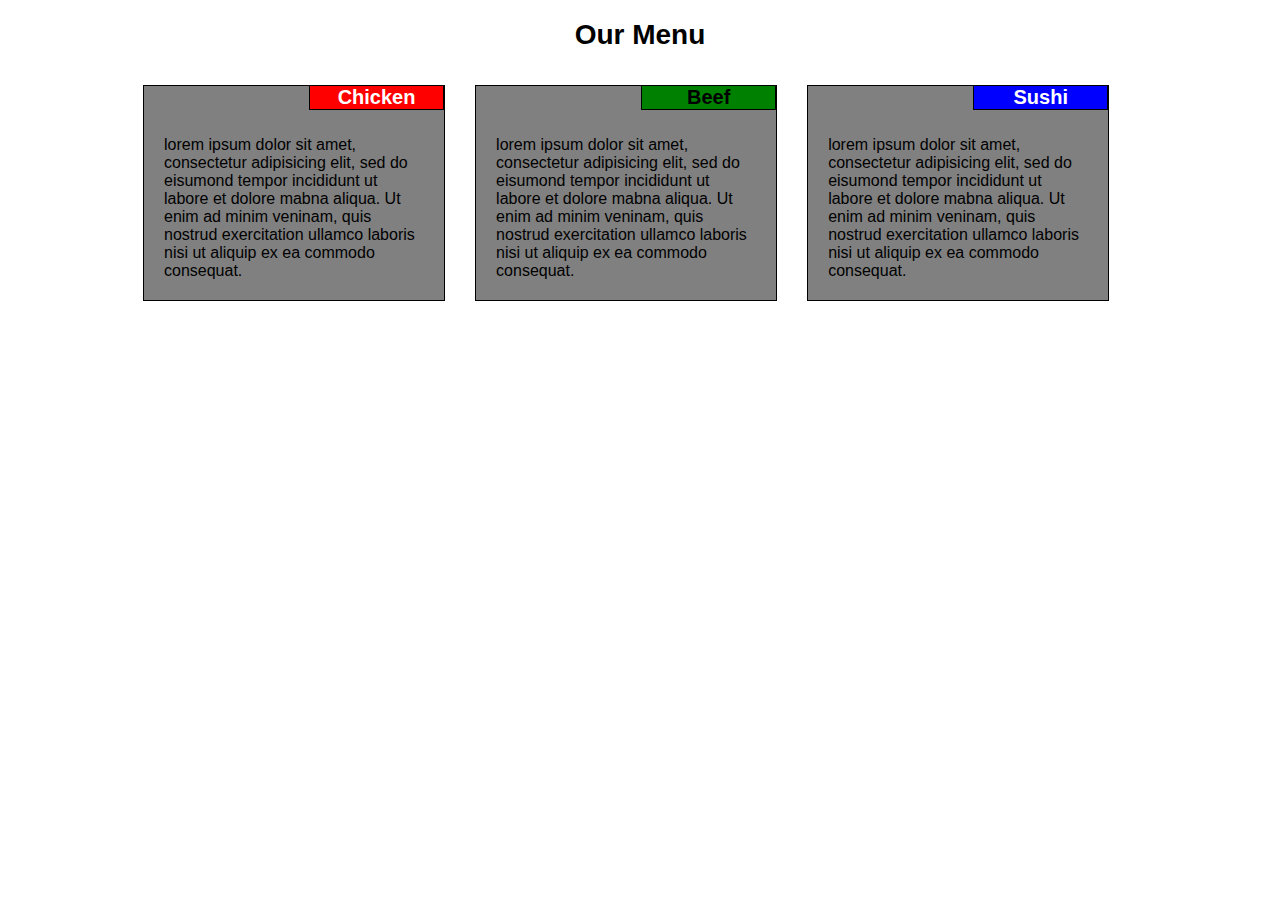
<file: mod2-project/index.html>
<!DOCTYPE html>
<html lang="en">
   <head>
       <meta charset="utf-8">
       <meta name="viewport" content="width=device-width intial-scale=1">
       <title>Assignment solution for module 2</title>
       <link rel="stylesheet" href="css/mod2_project.css" type="text/css">
   </head> 
   <body>
       <h1>Our Menu</h1>
       <section>
           <h2 class="red">Chicken</h2>
           
               lorem ipsum dolor sit amet, consectetur adipisicing elit, sed do eisumond tempor incididunt ut labore et dolore mabna aliqua. Ut enim ad minim veninam, quis nostrud exercitation ullamco laboris nisi ut aliquip ex ea commodo consequat.
           
       </section>
       <section class="reduce_margin">
           <h2 class="green">Beef</h2>
           
               lorem ipsum dolor sit amet, consectetur adipisicing elit, sed do eisumond tempor incididunt ut labore et dolore mabna aliqua. Ut enim ad minim veninam, quis nostrud exercitation ullamco laboris nisi ut aliquip ex ea commodo consequat.
           
       </section>
       <section class="full_width">
           <h2 class="blue">Sushi</h2>
           
               lorem ipsum dolor sit amet, consectetur adipisicing elit, sed do eisumond tempor incididunt ut labore et dolore mabna aliqua. Ut enim ad minim veninam, quis nostrud exercitation ullamco laboris nisi ut aliquip ex ea commodo consequat.
          
       </section>
   </body>
</html>
</file>
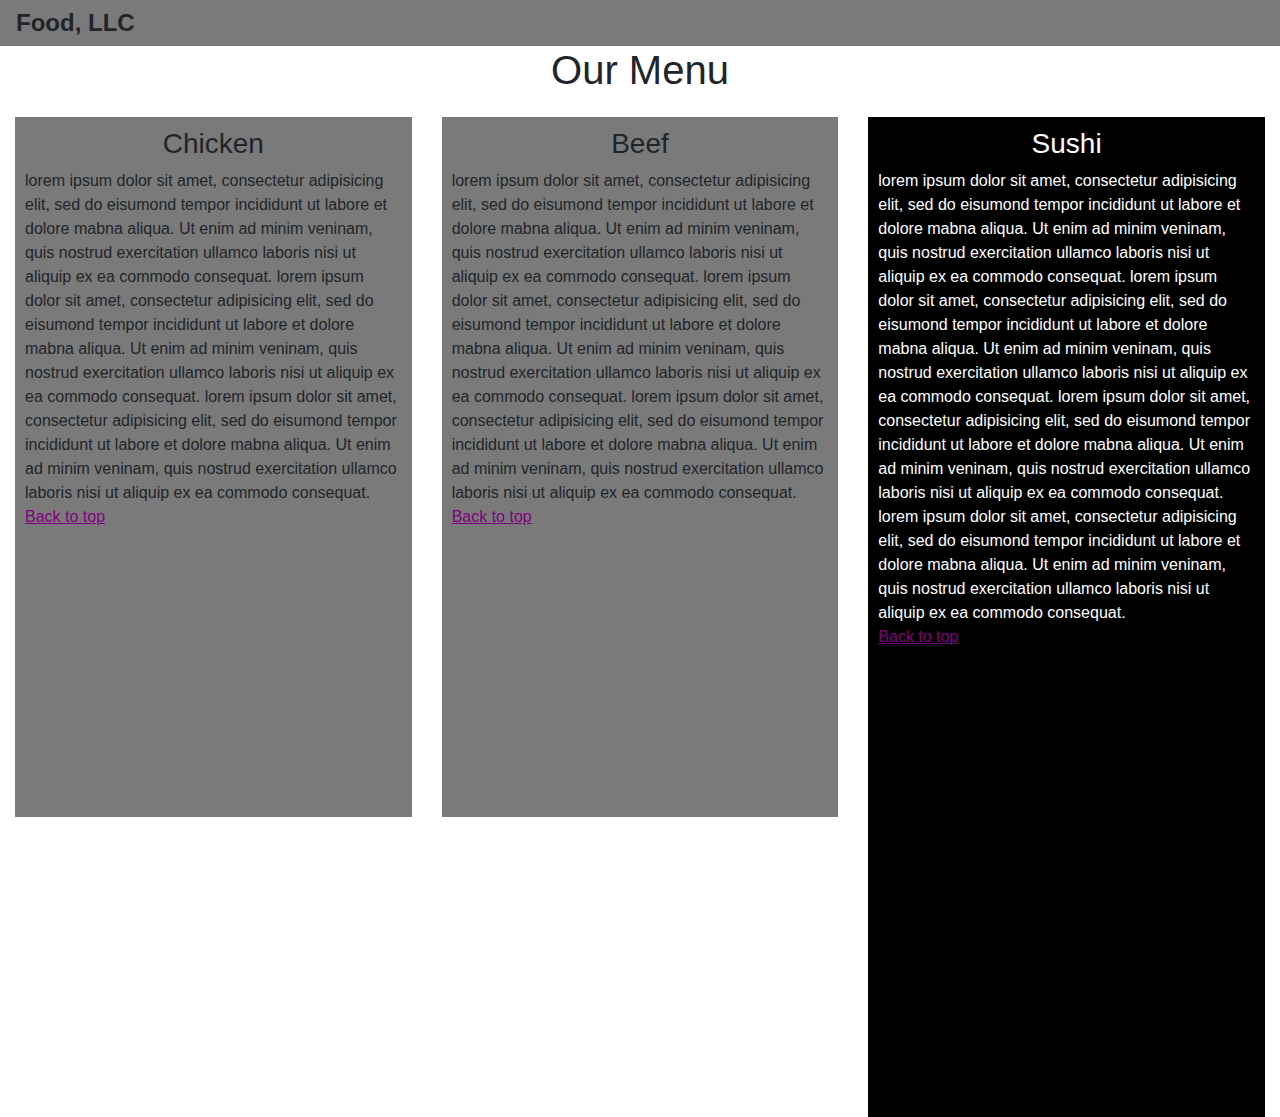
<file: mod3-solution/index.html>
<!DOCTYPE html>
<html>
   <head>
       <meta charset="utf-8">
       <meta name="viewport" content="width=device-width intial-scale=1">
       <title>Assignment solution for module 2</title>
       <link rel="stylesheet" href="css/bootstrap.min.css" type="text/css">
       <link rel="stylesheet" href="css/bootstrap.css" type="text/css"> 
       <link rel="stylesheet" href="css/mod-2-solution.css" type="text/css">
       
   </head> 
   <body>
    <div class="container-fluid">
     <header>
      
       <nav id="header-nav" class="navbar navbar-default">
           <div class="navbar-header">
               <div class="navbar-brand text-right">Food, LLC</div>
               
         <button type="custom" class="navbar-toggle collapsed" data-toggle="collapse" data-target="#collapsable-nav">
    
           <img src="download.svg" alt="" height="25px" width="25px">
           </button> 

         
         <div id="collapsable-nav" class="collapse navbar-collapse">
          <ul id="nav-list" class="nav navbar-nav navbar-right">
              <li>
                  <a href="index.html#chicken">
                  Chicken
                  </a>
              </li>
              <li>
                  <a href="index.html#beef">
                  Beef
                  </a>
              </li>
              <li>
                  <a href="index.html#sushi">
                  Sushi
                  </a>
              </li>
          </ul>
         </div>
         </div>
        </nav>
     </header>
       <h1 id="top" class="text-center">Our Menu</h1>
      <div class="row">
      <div class="col-md-4 col-sm-6">
       <section>
           <h3 class="text-center" id="chicken">Chicken</h3>
           
               lorem ipsum dolor sit amet, consectetur adipisicing elit, sed do eisumond tempor incididunt ut labore et dolore mabna aliqua. Ut enim ad minim veninam, quis nostrud exercitation ullamco laboris nisi ut aliquip ex ea commodo consequat.
               
               lorem ipsum dolor sit amet, consectetur adipisicing elit, sed do eisumond tempor incididunt ut labore et dolore mabna aliqua. Ut enim ad minim veninam, quis nostrud exercitation ullamco laboris nisi ut aliquip ex ea commodo consequat.
               
               lorem ipsum dolor sit amet, consectetur adipisicing elit, sed do eisumond tempor incididunt ut labore et dolore mabna aliqua. Ut enim ad minim veninam, quis nostrud exercitation ullamco laboris nisi ut aliquip ex ea commodo consequat.
               
        <p><a href="index.html#top">Back to top</a></p>   
       </section>
      </div>
      <div class="col-md-4 col-sm-6">
      
       <section>
           <h3 class="text-center" id="beef">Beef</h3>
           
               lorem ipsum dolor sit amet, consectetur adipisicing elit, sed do eisumond tempor incididunt ut labore et dolore mabna aliqua. Ut enim ad minim veninam, quis nostrud exercitation ullamco laboris nisi ut aliquip ex ea commodo consequat.
               lorem ipsum dolor sit amet, consectetur adipisicing elit, sed do eisumond tempor incididunt ut labore et dolore mabna aliqua. Ut enim ad minim veninam, quis nostrud exercitation ullamco laboris nisi ut aliquip ex ea commodo consequat.
               lorem ipsum dolor sit amet, consectetur adipisicing elit, sed do eisumond tempor incididunt ut labore et dolore mabna aliqua. Ut enim ad minim veninam, quis nostrud exercitation ullamco laboris nisi ut aliquip ex ea commodo consequat.
               
        <p><a href="index.html#top">Back to top</a></p>   
        </section>
      </div>
      <div class="col-md-4 col-sm-12">
        <section class="long">
            <h3 class="text-center" id="sushi">Sushi</h3>
               lorem ipsum dolor sit amet, consectetur adipisicing elit, sed do eisumond tempor incididunt ut labore et dolore mabna aliqua. Ut enim ad minim veninam, quis nostrud exercitation ullamco laboris nisi ut aliquip ex ea commodo consequat.
          
         
               lorem ipsum dolor sit amet, consectetur adipisicing elit, sed do eisumond tempor incididunt ut labore et dolore mabna aliqua. Ut enim ad minim veninam, quis nostrud exercitation ullamco laboris nisi ut aliquip ex ea commodo consequat.
          
               lorem ipsum dolor sit amet, consectetur adipisicing elit, sed do eisumond tempor incididunt ut labore et dolore mabna aliqua. Ut enim ad minim veninam, quis nostrud exercitation ullamco laboris nisi ut aliquip ex ea commodo consequat.
               lorem ipsum dolor sit amet, consectetur adipisicing elit, sed do eisumond tempor incididunt ut labore et dolore mabna aliqua. Ut enim ad minim veninam, quis nostrud exercitation ullamco laboris nisi ut aliquip ex ea commodo consequat.
               
        <p><a href="index.html#top">Back to top</a></p>   
         </section>
      </div>
     </div> <!--div for row-->
    </div>
<!-- jQuery (Bootstrap JS plugins depend on it) -->
<script src="js/jquery.js"></script>
<script src="js/jquery-3.5.1.min.js"></script>
<script src="js/bootstrap.min.js"></script>
<script src="js/script.js"></script>
   </body>
</html>
</file>
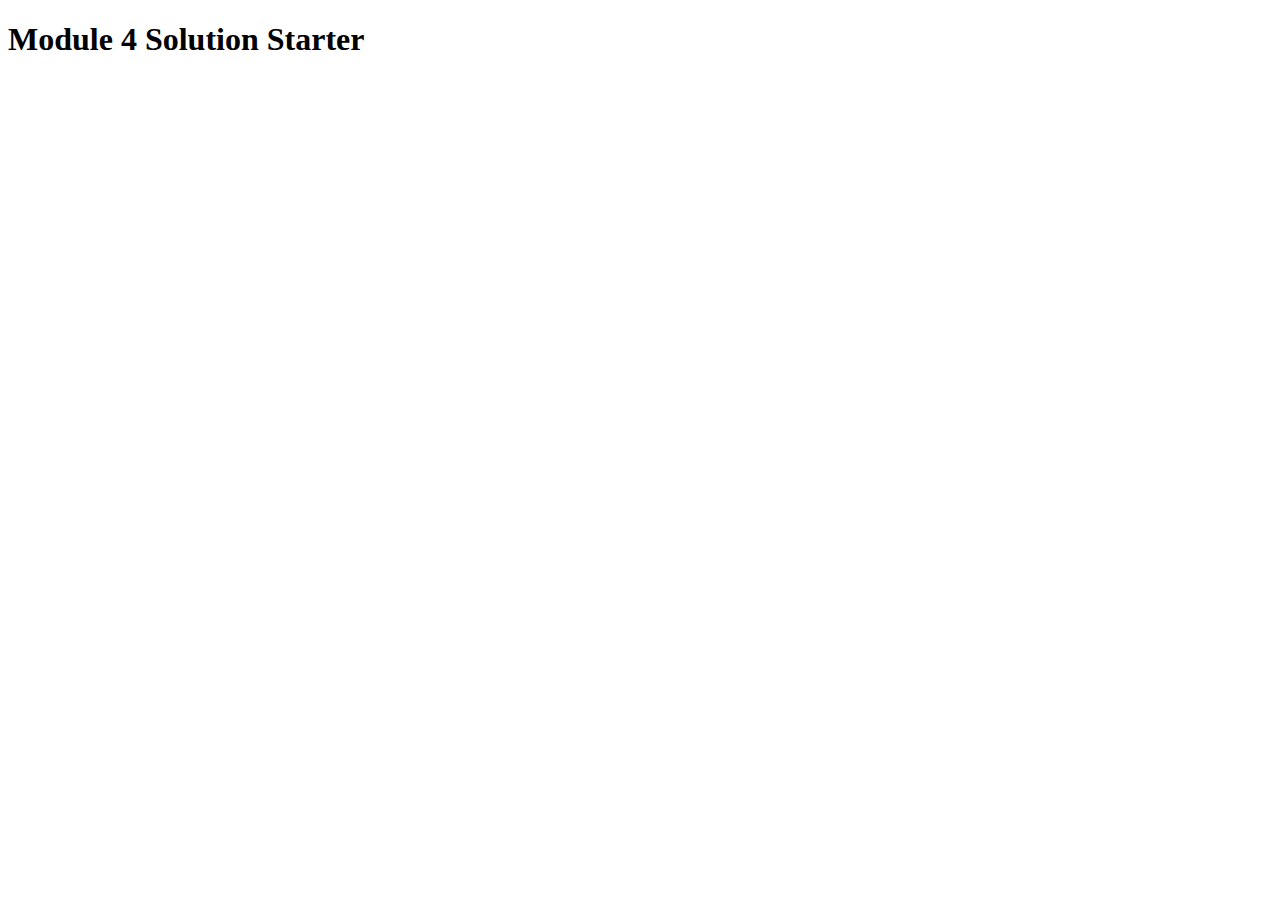
<file: mod4-solution/index.html>
<!DOCTYPE html>
<html>
<head>
  <meta charset="utf-8">
  <title>Module 4 Solution Starter</title>
  <script src="SpeakHello.js"></script>
  <script src="SpeakGoodBye.js"></script>
  <script src="script.js"></script>
</head>
<body>
  <h1>Module 4 Solution Starter</h1>
</body>
</html>
</file>
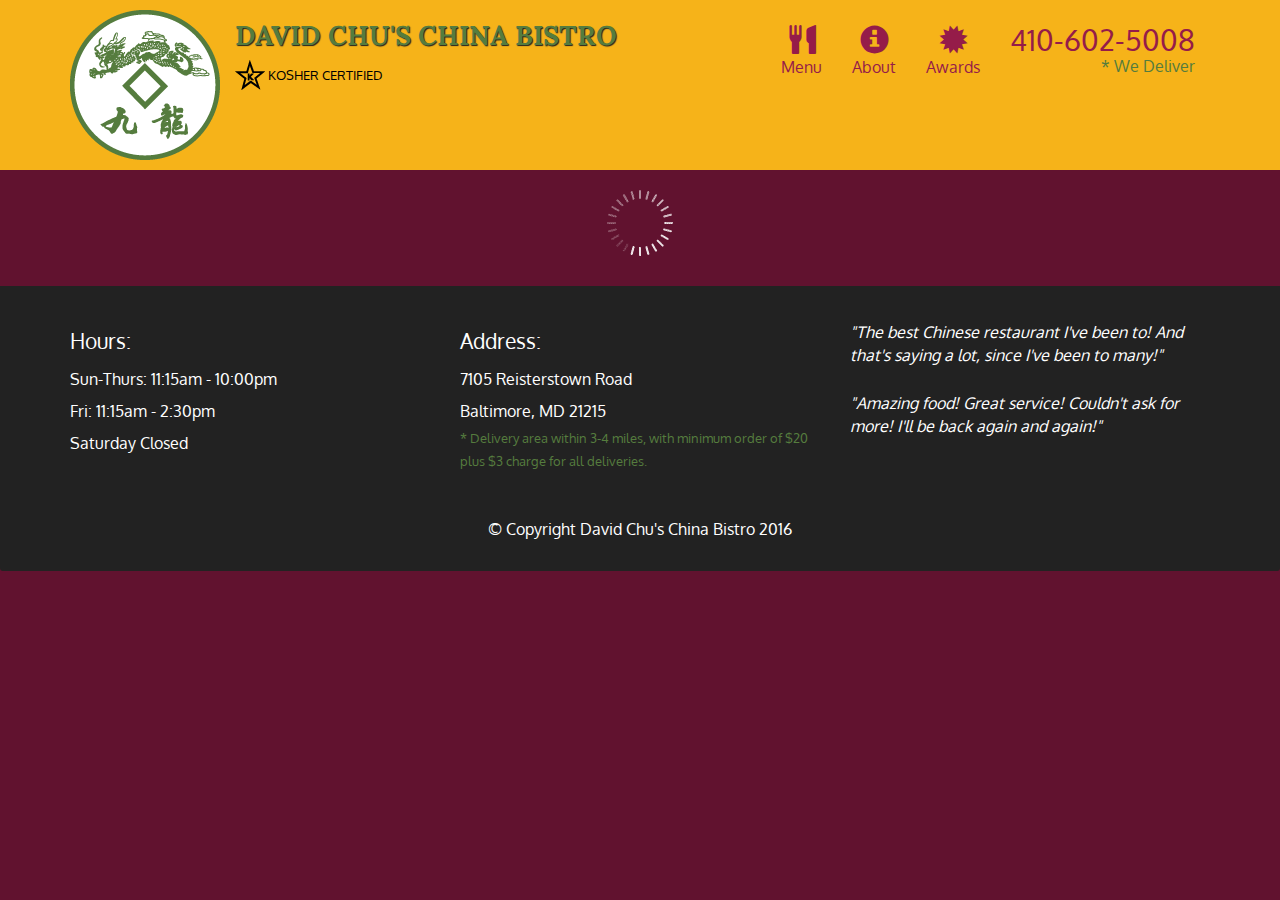
<file: mod5-solution/index.html>
<!doctype html>
<html lang="en">
  <head>
    <meta charset="utf-8">
    <meta http-equiv="X-UA-Compatible" content="IE=edge">
    <meta name="viewport" content="width=device-width, initial-scale=1">
    <title>David Chu's China Bistro</title>
    <link rel="stylesheet" href="css/bootstrap.min.css">
    <link rel="stylesheet" href="css/styles.css">
    <link href='https://fonts.googleapis.com/css?family=Oxygen:400,300,700' rel='stylesheet' type='text/css'>
    <link href='https://fonts.googleapis.com/css?family=Lora' rel='stylesheet' type='text/css'>
  </head>
<body>
  <header>
    <nav id="header-nav" class="navbar navbar-default">
      <div class="container">
        <div class="navbar-header">
          <a href="index.html" class="pull-left visible-md visible-lg">
            <div id="logo-img" alt="Logo image"></div>
          </a>

          <div class="navbar-brand">
            <a href="index.html"><h1>David Chu's China Bistro</h1></a>
            <p>
              <img src="images/star-k-logo.png" alt="Kosher certification">
              <span>Kosher Certified</span>
            </p>
          </div>

          <button id="navbarToggle" type="button" class="navbar-toggle collapsed" data-toggle="collapse" data-target="#collapsable-nav" aria-expanded="false">
            <span class="sr-only">Toggle navigation</span>
            <span class="icon-bar"></span>
            <span class="icon-bar"></span>
            <span class="icon-bar"></span>
          </button>
        </div>
        
        <div id="collapsable-nav" class="collapse navbar-collapse">
           <ul id="nav-list" class="nav navbar-nav navbar-right">
            <li id="navHomeButton" class="visible-xs active">
              <a href="index.html">
                <span class="glyphicon glyphicon-home"></span> Home</a>
            </li>
            <li id="navMenuButton">
              <a href="#" onclick="$dc.loadMenuCategories();">
                <span class="glyphicon glyphicon-cutlery"></span><br class="hidden-xs"> Menu</a>
            </li>
            <li>
              <a href="#">
                <span class="glyphicon glyphicon-info-sign"></span><br class="hidden-xs"> About</a>
            </li>
            <li>
              <a href="#">
                <span class="glyphicon glyphicon-certificate"></span><br class="hidden-xs"> Awards</a>
            </li>
            <li id="phone" class="hidden-xs">
              <a href="tel:410-602-5008">
                <span>410-602-5008</span></a><div>* We Deliver</div>
            </li>
          </ul><!-- #nav-list -->
        </div><!-- .collapse .navbar-collapse -->
      </div><!-- .container -->
    </nav><!-- #header-nav -->
  </header>

  <div id="call-btn" class="visible-xs">
    <a class="btn" href="tel:410-602-5008">
    <span class="glyphicon glyphicon-earphone"></span>
    410-602-5008
    </a>
  </div>
  <div id="xs-deliver" class="text-center visible-xs">* We Deliver</div>

  <div id="main-content" class="container"></div>

  <footer class="panel-footer">
    <div class="container">
      <div class="row">
        <section id="hours" class="col-sm-4">
          <span>Hours:</span><br>
          Sun-Thurs: 11:15am - 10:00pm<br>
          Fri: 11:15am - 2:30pm<br>
          Saturday Closed
          <hr class="visible-xs">
        </section>
        <section id="address" class="col-sm-4">
          <span>Address:</span><br>
          7105 Reisterstown Road<br>
          Baltimore, MD 21215
          <p>* Delivery area within 3-4 miles, with minimum order of $20 plus $3 charge for all deliveries.</p>
          <hr class="visible-xs">
        </section>
        <section id="testimonials" class="col-sm-4">
          <p>"The best Chinese restaurant I've been to! And that's saying a lot, since I've been to many!"</p>
          <p>"Amazing food! Great service! Couldn't ask for more! I'll be back again and again!"</p>
        </section>
      </div>
      <div class="text-center">&copy; Copyright David Chu's China Bistro 2016</div>
    </div>
  </footer>

  <!-- jQuery (Bootstrap JS plugins depend on it) -->
  <script src="js/jquery-2.1.4.min.js"></script>
  <script src="js/bootstrap.min.js"></script>
  <script src="js/ajax-utils.js"></script>
  <script src="js/script.js"></script>
</body>
</html>
</file>
<file: mod2-project/css/mod2_project.css>
* {
               box-sizing: border-box;
               font-family: Helvetica;
           }
           body {
               width: 80%;
               margin-left: auto;
               margin-right: auto;
           }
           h1 {
               text-align: center;
               font-size: 175%;
           }
           section {
               width: 100%;
               background-color: grey;
               border: 1px solid black;
               margin: 15px;
               position: relative;
               padding: 50px 20px 20px 20px;
           }
           h2 {
               font-size: 125%;
               border: 1px solid black;
               width: 45%;
               position : absolute;
               top: -17px;
               right: 0px;
               text-align: center;
           }
           .red {
               background-color: red;
               color: #ffffff;
           }
           .blue {
               background-color: blue;
               color: #ffffff;
           }
           .green {
               background-color: green;
               color: #000000;
           }
           @media (min-width: 992px) {
               section {
                   width: 29.5%;
                   float: left;
               }
           }
          @media (min-width: 768px) and (max-width: 991px) {
                section {
                  width: 46%;
                  float: left;
                }
                section.full_width {
                  width: 100%;
                }
                section.reduce_margin {
                   margin-left: 0px;
                   position: relative;
                   right: -5.8%;
                }
          }
</file>
<file: mod3-solution/css/mod-2-solution.css>
* {
    box-sizing: border-box;
}

#header-nav {
    background-color: #7a7a7a;
    padding-bottom: 0px;
    padding-top: 0px;

    width: 100vw;
    position: relative;
    right: 15px;
}
section {
    background-color: #7a7a7a;
    margin-top: 15px;
    padding: 10px;
    height: 700px;
}
section.long {
    height: 1000px;
    background-color: #000000;
    color: #ffffff;
}
p > a {
    text-decoration: underline;
    color: purple;
}
.navbar-header {
    width: 100%;
}
button {
    float: right;
    position: relative;
    top: 7px;
    background-color: #7a7a7a;
    border-radius: 3px;
    height: 30px;
}
.navbar-brand {
    font-weight: bold;
    font-size: 24px;
}
li {
    border: 1px solid black;
    background-color: white;
    text-align: center;
    text-decoration: none;
    color: black;
}
li a{
    color: black;
}
ul {
    width: 109.8%;
    position: relative;
    right: 16px;
}
@media (min-width: 576px) {
    button {
        display: none;
    }
}
</file>
<file: mod5-solution/css/styles.css>
body {
  font-size: 16px;
  color: #fff;
  background-color: #61122f;
  font-family: 'Oxygen', sans-serif;
}

/** HEADER **/
#header-nav {
  background-color: #f6b319;
  border-radius: 0;
  border: 0;
}

#logo-img {
  background: url('../images/restaurant-logo_large.png') no-repeat;
  width: 150px;
  height: 150px;
  margin: 10px 15px 10px 0;
}

.navbar-brand {
  padding-top: 25px;
}
.navbar-brand h1 { /* Restaurant name */
  font-family: 'Lora', serif;
  color: #557c3e;
  font-size: 1.5em;
  text-transform: uppercase;
  font-weight: bold;
  text-shadow: 1px 1px 1px #222;
  margin-top: 0;
  margin-bottom: 0;
  line-height: .75;
}
.navbar-brand a:hover, .navbar-brand a:focus {
  text-decoration: none;
}
.navbar-brand p { /* Kosher cert */
  color: #000;
  text-transform: uppercase;
  font-size: .7em;
  margin-top: 15px;
}
.navbar-brand p span { /* Star-K */
  vertical-align: middle;
}

#nav-list {
  margin-top: 10px;
}
#nav-list a {
  color: #951C49;
  text-align: center;
}
#nav-list a:hover {
  background: #E7E7E7;
}
#nav-list a span {
  font-size: 1.8em;
}

#phone {
  margin-top: 5px;
}
#phone a { /* Phone number */
  text-align: right;
  padding-bottom: 0;
}
#phone div { /* We Deliver */
  color: #557c3e;
  text-align: right;
  padding-right: 15px;
}

.navbar-header button.navbar-toggle, .navbar-header .icon-bar {
  border: 1px solid #61122f;
}
.navbar-header button.navbar-toggle {
  clear: both;
  margin-top: -30px;
}
/* END HEADER */

/* FOOTER */
.panel-footer {
  margin-top: 30px;
  padding-top: 35px;
  padding-bottom: 30px;
  background-color: #222;
  border-top: 0;
}
.panel-footer div.row {
  margin-bottom: 35px;
}
#hours, #address {
  line-height: 2;
}
#hours > span, #address > span {
  font-size: 1.3em;
}
#address p {
  color: #557c3e;
  font-size: .8em;
  line-height: 1.8;
}
#testimonials {
  font-style: italic;
}
#testimonials p:nth-child(2) {
  margin-top: 25px;
}
/* END FOOTER */



/* HOME PAGE */
.container .jumbotron {
  box-shadow: 0 0 50px #3F0C1F;
  border: 2px solid #3F0C1F;
}

#menu-tile, #specials-tile, #map-tile {
  height: 250px;
  width: 100%;
  margin-bottom: 15px;
  position: relative;
  border: 2px solid #3F0C1F;
  overflow: hidden;
}
#menu-tile:hover, #specials-tile:hover, #map-tile:hover {
  box-shadow: 0 1px 5px 1px #cccccc;
}
#menu-tile {
  background: url('../images/menu-tile.jpg') no-repeat;
  background-position: center;
}
#specials-tile {
  background: url('../images/specials-tile.jpg') no-repeat;
  background-position: center;
}
#menu-tile span, #specials-tile span, #map-tile span {
  position: absolute;
  bottom: 0;
  right: 0;
  width: 100%;
  text-align: center;
  font-size: 1.6em;
  text-transform: uppercase;
  background-color: #000;
  color: #fff;
  opacity: .8;
}
/* END HOME PAGE */

/* MENU CATEGORIES PAGE */
.category-tile { 
  position: relative;
  border: 2px solid #3F0C1F;
  overflow: hidden;
  width: 200px;
  height: 200px;
  margin: 0 auto 15px;
}
.category-tile span {
  position: absolute;
  bottom: 0;
  right: 0;
  width: 100%;
  text-align: center;
  font-size: 1.2em;
  text-transform: uppercase;
  background-color: #000;
  color: #fff;
  opacity: .8;
}
.category-tile:hover {
  box-shadow: 0 1px 5px 1px #cccccc;
}

#menu-categories-title + div {
  margin-bottom: 50px;
}
/* END MENU CATEGORIES PAGE */

/* SINGLE CATEGORY PAGE */
.menu-item-tile {
  margin-bottom: 25px;
}
.menu-item-tile hr {
  width: 80%;
}
.menu-item-tile .menu-item-price {
  font-size: 1.1em;
  text-align: right;
  margin-top: -15px;
  margin-right: -15px;
}
.menu-item-tile .menu-item-price span {
  font-size: .6em;
}
.menu-item-photo {
  position: relative;
  border: 2px solid #3F0C1F; 
  overflow: hidden;
  padding: 0;
  margin-right: -15px;
  margin-left: auto;
  margin-bottom: 20px;
  max-width: 250px;
}
.menu-item-photo div {
  position: absolute;
  bottom: 0;
  right: 0;
  width: 80px;
  background-color: #557c3e;
  text-align: center;
}
.menu-item-description {
  padding-right: 30px;
}
h3.menu-item-title {
  margin: 0 0 10px;
}
.menu-item-details {
  font-size: .9em;
  font-style: italic;
}
/* END SINGLE CATEGORY PAGE */


/********** Large devices only **********/
@media (min-width: 1200px) {
  .container .jumbotron {
    background: url('../images/jumbotron_1200.jpg') no-repeat;
    height: 675px;
  }
}

/********** Medium devices only **********/
@media (min-width: 992px) and (max-width: 1199px) {
  /* Header */
  #logo-img {
    background: url('../images/restaurant-logo_medium.png') no-repeat;
    width: 100px;
    height: 100px;
    margin: 5px 5px 5px 0;
  }
  /* End Header */

  /* Home Page */
  .container .jumbotron {
    background: url('../images/jumbotron_992.jpg') no-repeat;
    height: 558px;
  }
  /* End Home Page */
}

/********** Small devices only **********/
@media (min-width: 768px) and (max-width: 991px) {
  /* Home Page */
  .container .jumbotron {
    background: url('../images/jumbotron_768.jpg') no-repeat;
    height: 432px;
  }
  /* End Home Page */
}

/********** Extra small devices only **********/
@media (max-width: 767px) {
  /* Header */
  .navbar-brand {
    padding-top: 10px;
    height: 80px;
  }
  .navbar-brand h1 { /* Restaurant name */
    padding-top: 10px;
    font-size: 5vw; /* 1vw = 1% of viewport width */
  }
  .navbar-brand p { /* Kosher cert */
    font-size: .6em;
    margin-top: 12px;
  }
  .navbar-brand p img { /* Star-K */
    height: 20px;
  }

  #collapsable-nav a { /* Collapsed nav menu text */
    font-size: 1.2em;
  }
  #collapsable-nav a span { /* Collapsed nav menu glyph */
    font-size: 1em;
    margin-right: 5px;
  }

  #call-btn > a {
    font-size: 1.5em;
    display: block;
    margin: 0 20px;
    padding: 10px;
    border: 2px solid #fff;
    background-color: #f6b319;
    color: #951c49;
  }
  #xs-deliver {
    margin-top: 5px;
    font-size: .7em;
    letter-spacing: .1em;
    text-transform: uppercase;
  }
  /* End Header */

  /* Footer */
  .panel-footer section {
    margin-bottom: 30px;
    text-align: center;
  }
  .panel-footer section:nth-child(3) {
    margin-bottom: 0; /* margin already exists on the whole row */
  }
  .panel-footer section hr {
    width: 50%;
  }
  /* End Footer */

  /* Home Page */
  .container .jumbotron {
    margin-top: 30px;
    padding: 0;
  }
  #menu-tile, #specials-tile {
    width: 360px;
    margin: 0 auto 15px;
  }

  .menu-item-photo {
    margin-right: auto;
  }
  .menu-item-tile .menu-item-price {
    text-align: center;
  }
  .menu-item-description {
    text-align: center;;
  }
}


/********** Super extra small devices Only :-) (e.g., iPhone 4) **********/
@media (max-width: 479px) {
  /* Header */
  .navbar-brand h1 { /* Restaurant name */
    padding-top: 5px;
    font-size: 6vw;
  }
  /* End Header */
  
  /* Home page */
  #menu-tile, #specials-tile {
    width: 280px;
    margin: 0 auto 15px;
  }

  .col-xxs-12 {
    position: relative;
    min-height: 1px;
    padding-right: 15px;
    padding-left: 15px;
    float: left;
    width: 100%;
  }
}
</file>
